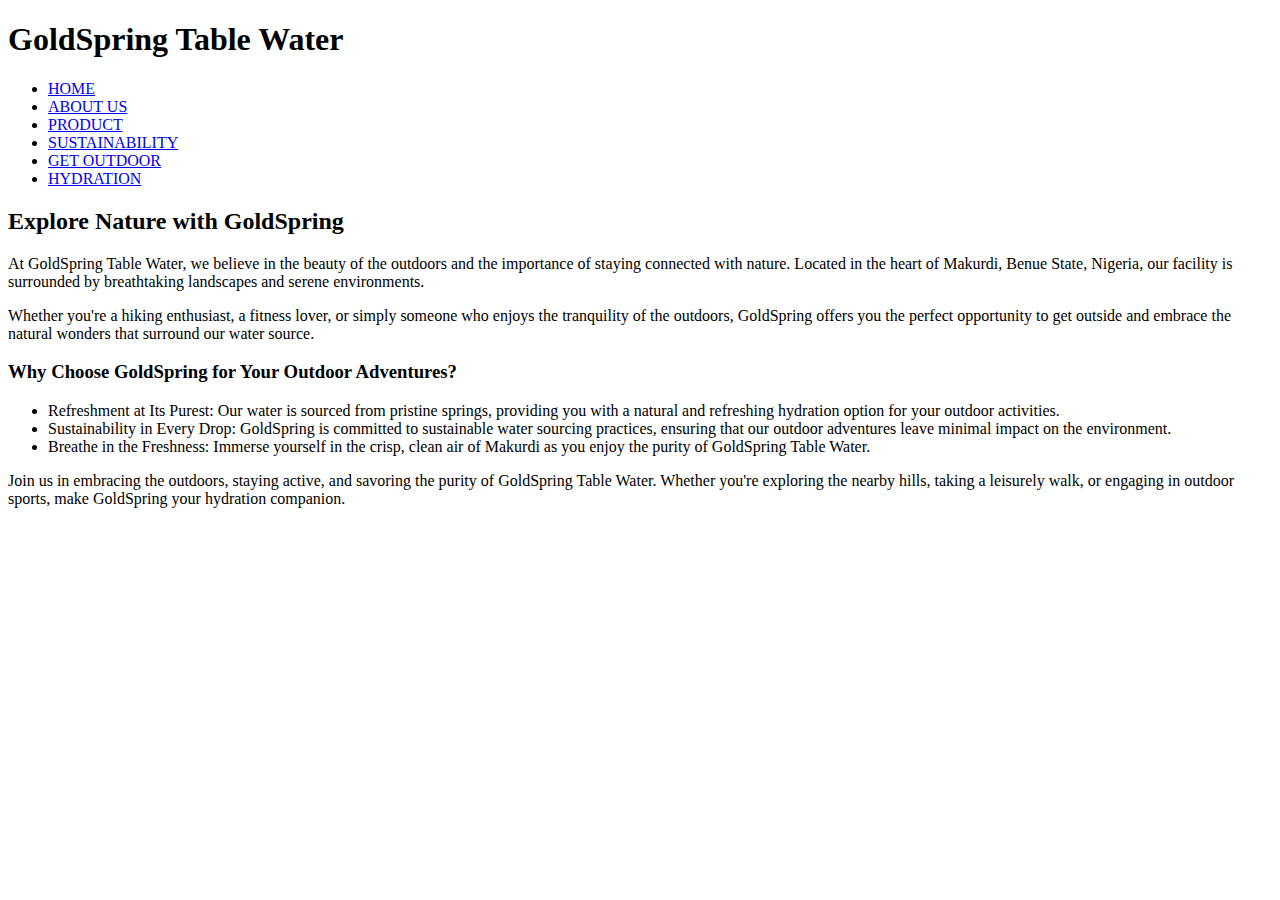
<file: getoutdoors.html>
<!DOCTYPE html>
<html lang="en">

<head>
    <meta charset="UTF-8">
    <meta name="viewport" content="width=device-width, initial-scale=1.0">
    <title>GoldSpring Table Water</title>
    <link rel="stylesheet" href="C:/Users/warep/Spring/style.css">
</head>

<body>
<header>
    <h1>GoldSpring Table Water</h1>
    <nav>
        <ul class="nav_links">
            <li><a href="web.html">HOME</a></li>
            <li><a href="aboutus.html">ABOUT US</a></li>
            <li><a href="product.html">PRODUCT</a></li>
            <li><a href="sustainability.html">SUSTAINABILITY</a></li>
            <li><a href="getoutdoors.html">GET OUTDOOR</a></li>
            <li><a href="hydration.html">HYDRATION</a></li>
        </ul>
    </nav>
</header>

    <div class="outdoors">
        <h2>Explore Nature with GoldSpring</h2>
        <p>At GoldSpring Table Water, we believe in the beauty of the outdoors and the importance of staying connected
            with nature. Located in the heart of Makurdi, Benue State, Nigeria, our facility is surrounded by
            breathtaking landscapes and serene environments.</p>

        <!-- Creative Image Section -->
        

        <p>Whether you're a hiking enthusiast, a fitness lover, or simply someone who enjoys the tranquility of the
            outdoors, GoldSpring offers you the perfect opportunity to get outside and embrace the natural wonders that
            surround our water source.</p>

        <h3>Why Choose GoldSpring for Your Outdoor Adventures?</h3>
        <ul>
            <li>Refreshment at Its Purest: Our water is sourced from pristine springs, providing you with a natural and
                refreshing hydration option for your outdoor activities.</li>
            <li>Sustainability in Every Drop: GoldSpring is committed to sustainable water sourcing practices, ensuring
                that our outdoor adventures leave minimal impact on the environment.</li>
            <li>Breathe in the Freshness: Immerse yourself in the crisp, clean air of Makurdi as you enjoy the purity of
                GoldSpring Table Water.</li>
        </ul>

        <p>Join us in embracing the outdoors, staying active, and savoring the purity of GoldSpring Table Water. Whether
            you're exploring the nearby hills, taking a leisurely walk, or engaging in outdoor sports, make GoldSpring
            your hydration companion.</p>
    </div>

    <!-- Rest of your HTML content -->

</body>

</html>
</file>
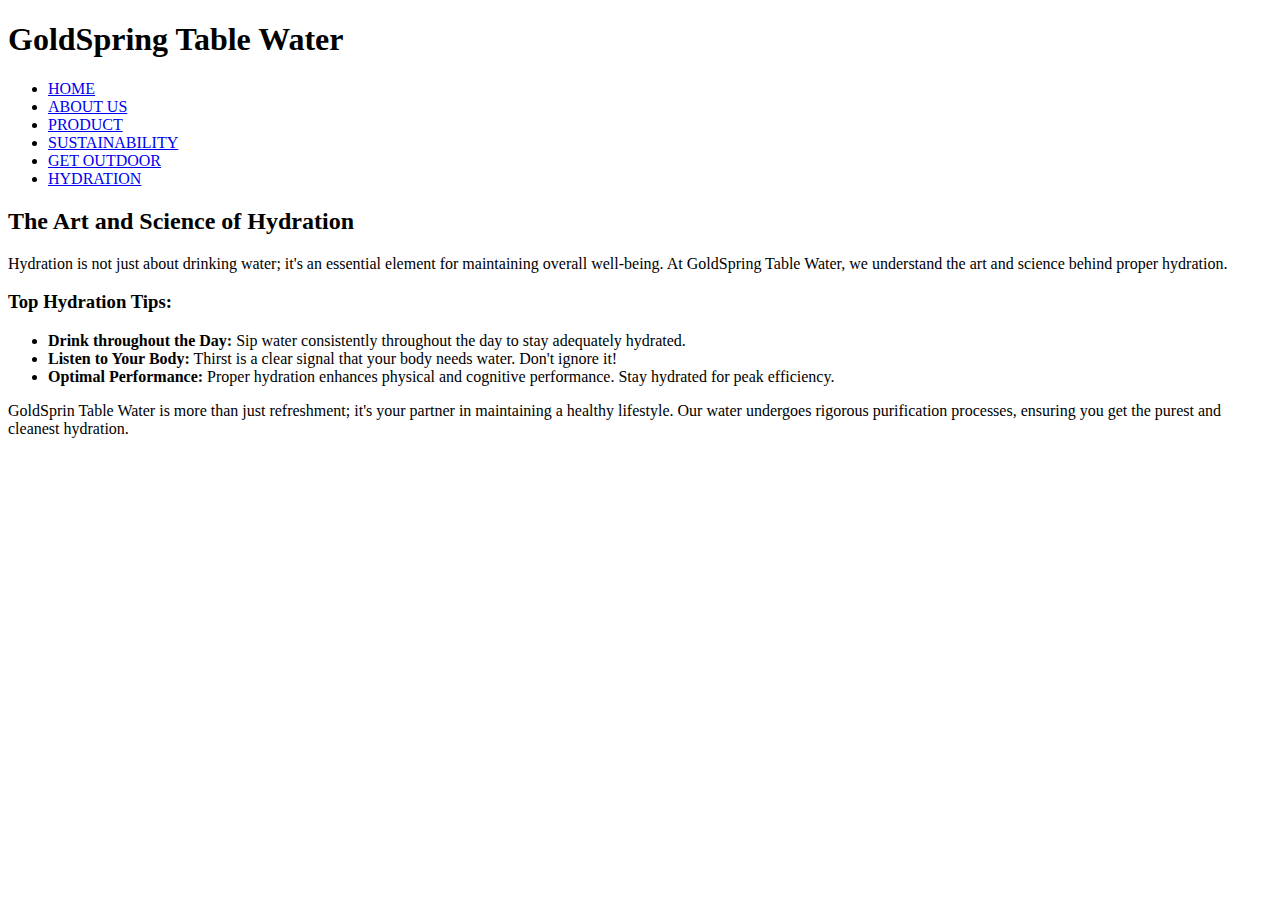
<file: hydration.html>
<!DOCTYPE html>
<html lang="en">

<head>
    <meta charset="UTF-8">
    <meta name="viewport" content="width=device-width, initial-scale=1.0">
    <!-- Google Fonts -->
    <link href="https://fonts.googleapis.com/css2?family=Montserrat:wght@400;500;600&display=swap" rel="stylesheet">
    <title>GoldSpring Table Water</title>
    <link rel="stylesheet" href="C:/Users/warep/Spring/style.css">
</head>

<body>
    <header>
        <h1>GoldSpring Table Water</h1>
        <nav>
            <ul class="nav_links">
                <li><a href="web.html">HOME</a></li>
                <li><a href="aboutus.html">ABOUT US</a></li>
                <li><a href="product.html">PRODUCT</a></li>
                <li><a href="sustainability.html">SUSTAINABILITY</a></li>
                <li><a href="getoutdoors.html">GET OUTDOOR</a></li>
                <li><a href="hydration.html">HYDRATION</a></li>
            </ul>
        </nav>
    </header>

    <div class="hydration">
        <h2>The Art and Science of Hydration</h2>
        <p>Hydration is not just about drinking water; it's an essential element for maintaining overall well-being. At
            GoldSpring Table Water, we understand the art and science behind proper hydration.</p>

        <div class="hydration-tips">
            <h3>Top Hydration Tips:</h3>
            <ul>
                <li><strong>Drink throughout the Day:</strong> Sip water consistently throughout the day to stay
                    adequately hydrated.</li>
                <li><strong>Listen to Your Body:</strong> Thirst is a clear signal that your body needs water. Don't
                    ignore it!</li>
                <li><strong>Optimal Performance:</strong> Proper hydration enhances physical and cognitive performance.
                    Stay hydrated for peak efficiency.</li>
            </ul>
        </div>

        <p>GoldSprin Table Water is more than just refreshment; it's your partner in maintaining a healthy lifestyle.
            Our water undergoes rigorous purification processes, ensuring you get the purest and cleanest hydration.</p>
    </div>

</body>

</html>
</file>
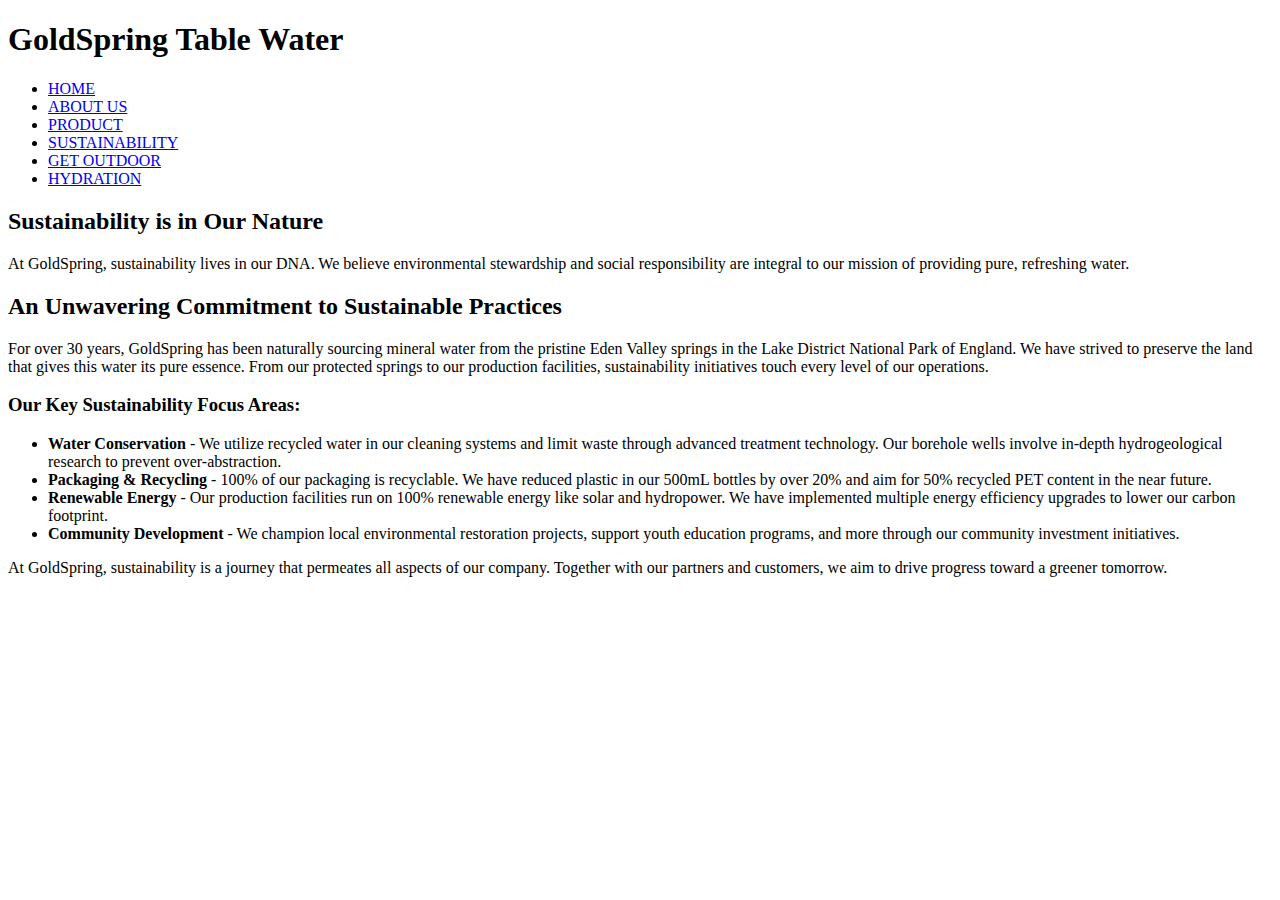
<file: sustainability.html>
<!DOCTYPE html>
<html lang="en">

<head>
    <meta charset="UTF-8">
    <meta name="viewport" content="width=device-width, initial-scale=1.0">
<!-- Google Fonts -->
<link href="https://fonts.googleapis.com/css2?family=Montserrat:wght@400;500;600&display=swap" rel="stylesheet">
    <title>GoldSpring - Sustainability</title>
    <link rel="stylesheet" href="C:/Users/warep/Spring/style.css">
</head>

<body>
    <header>
        <h1>GoldSpring Table Water</h1>
        <nav>
            <ul class="nav_links">
                <li><a href="web.html">HOME</a></li>
                <li><a href="aboutus.html">ABOUT US</a></li>
                <li><a href="product.html">PRODUCT</a></li>
                <li><a href="sustainability.html">SUSTAINABILITY</a></li>
                <li><a href="getoutdoors.html">GET OUTDOOR</a></li>
                <li><a href="hydration.html">HYDRATION</a></li>
            </ul>
        </nav>
    </header>
<main>

    <section id="hero">
    
        <h2>Sustainability is in Our Nature</h2>
    
        <p>
            At GoldSpring, sustainability lives in our DNA. We believe environmental stewardship and social responsibility
            are integral to our mission of providing pure, refreshing water.
        </p>
    
    </section>
    
    <section id="commitment">
    
        <header>
            <h2>An Unwavering Commitment to Sustainable Practices</h2>
        </header>
    
        <article>
    
            <p>
                For over 30 years, GoldSpring has been naturally sourcing mineral water from the pristine Eden Valley
                springs in the Lake District National Park of England. We have strived to preserve the land that gives this
                water its pure essence. From our protected springs to our production facilities, sustainability initiatives
                touch every level of our operations.
            </p>
    
            <section id="initiatives">
    
                <h3>Our Key Sustainability Focus Areas:</h3>
    
                <ul>
                    <li>
                        <strong>Water Conservation</strong> - We utilize recycled water in our cleaning systems and limit
                        waste through advanced treatment technology. Our borehole wells involve in-depth hydrogeological
                        research to prevent over-abstraction.
                    </li>
                    <li>
                        <strong>Packaging & Recycling</strong> - 100% of our packaging is recyclable. We have reduced
                        plastic in our 500mL bottles by over 20% and aim for 50% recycled PET content in the near future.
                    </li>
                    <li>
                        <strong>Renewable Energy</strong> - Our production facilities run on 100% renewable energy like
                        solar and hydropower. We have implemented multiple energy efficiency upgrades to lower our carbon
                        footprint.
                    </li>
                    <li>
                        <strong>Community Development</strong> - We champion local environmental restoration projects,
                        support youth education programs, and more through our community investment initiatives.
                    </li>
                </ul>
    
            </section>
    
            <p>
                At GoldSpring, sustainability is a journey that permeates all aspects of our company. Together with our
                partners and customers, we aim to drive progress toward a greener tomorrow.
            </p>
    
        </article>
    
    </section>
</file>
